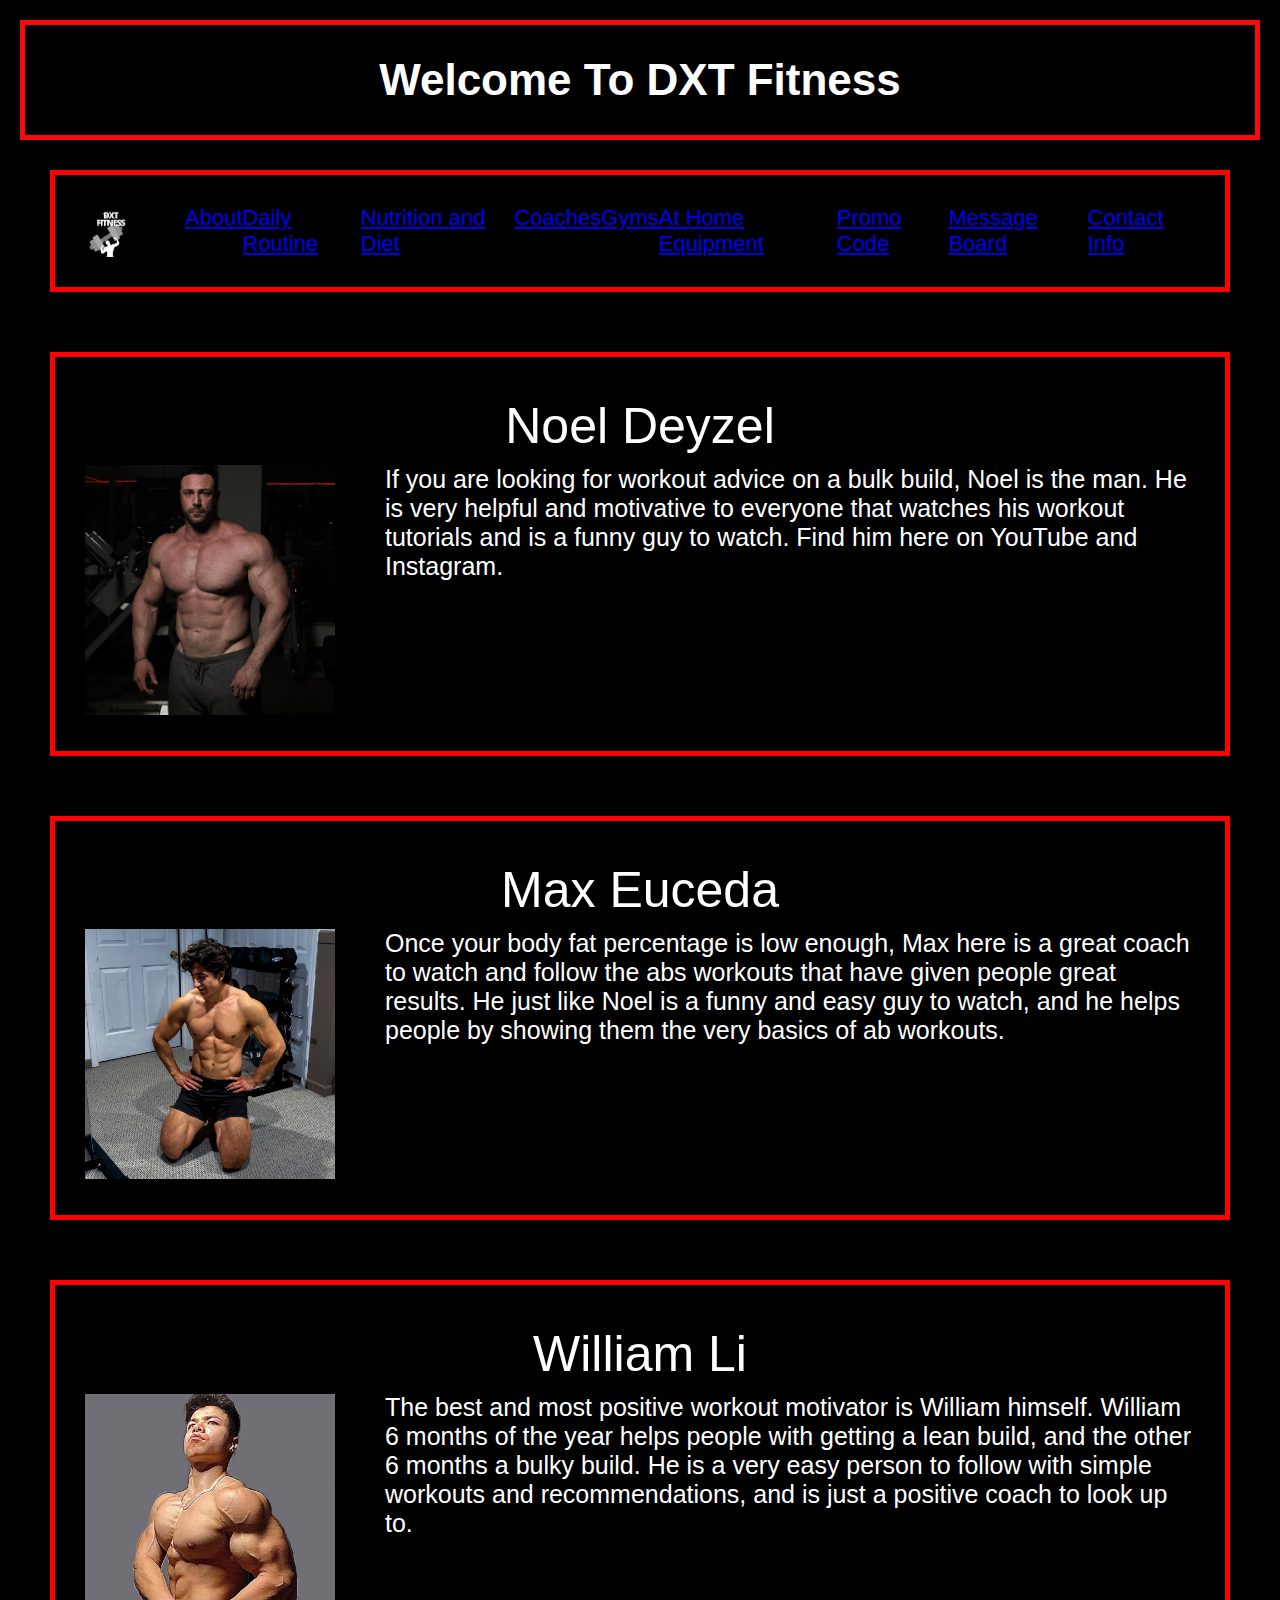
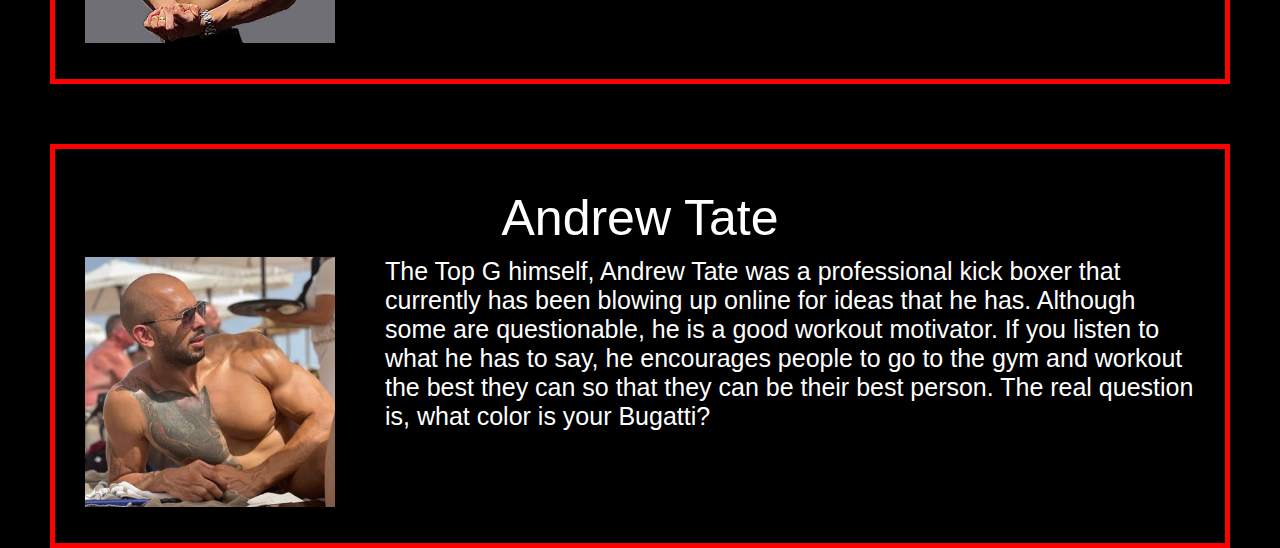
<file: coaches.html>
<!DOCTYPE html>
<html lang="en">
<head>
    <meta charset="UTF-8">
    <link rel="stylesheet" href="style.css">
    <title>DXT</title>
</head>

<body>
    <h1>Welcome To DXT Fitness</h1>
    <div id="nav">
        <img class="items logo" src="images/logo.jpg">
        <a href="index.html"><div class="items">About</div></a>
        <a href="daily.html"><div class="items">Daily Routine</div></a>
        <a href="nutritien.html"><div class="items">Nutrition and Diet</div></a>
        <a href="coaches.html"><div class="items">Coaches</div></a>
        <a href="gyms.html"><div class="items">Gyms</div></a>
        <a href="equipment.html"><div class="items">At Home Equipment</div></a>
        <a href="promo.html"><div class="items">Promo Code</div></a>
        <a href="community.html"><div class="items">Message Board</div></a>
        <a href="info.html"><div class="items">Contact Info</div></a>
    </div>

    <div class="big_div">
        <p class="nav_topics">Noel Deyzel</p>
        <div class="sub_div">
            <a href="https://www.youtube.com/c/NoelDeyzel" target="_blank"><img src="images/noel.jpg"></a>
            <p>If you are looking for workout advice on a bulk build, Noel is the man. He is very helpful and motivative to everyone that watches his workout tutorials and is a funny guy to watch. Find him here on YouTube and Instagram.</p>
        </div>
    </div>
    <div class="big_div">
        <p class="nav_topics">Max Euceda</p>
        <div class="sub_div">
            <a href="https://www.youtube.com/c/MaxEuceda7" target="_blank"><img src="images/max.jpg"></a>
            <p>Once your body fat percentage is low enough, Max here is a great coach to watch and follow the abs workouts that have given people great results. He just like Noel is a funny and easy guy to watch, and he helps people by showing them the very basics of ab workouts.</p>
        </div>
    </div>
    <div class="big_div">
        <p class="nav_topics">William Li</p>
        <div class="sub_div">
            <a href="https://www.youtube.com/c/WilliamLiFitness" target="_blank"><img src="images/will.jpg"></a>
            <p>The best and most positive workout motivator is William himself. William 6 months of the year helps people with getting a lean build, and the other 6 months a bulky build. He is a very easy person to follow with simple workouts and recommendations, and is just a positive coach to look up to.</p>
        </div>
    </div>
    <div class="big_div">
        <p class="nav_topics">Andrew Tate</p>
        <div class="sub_div">
            <a href="https://www.youtube.com/c/TateSpeech" target="_blank"><img src="images/tate.jpg"></a>
            <p>The Top G himself, Andrew Tate was a professional kick boxer that currently has been blowing up online for ideas that he has. Although some are questionable, he is a good workout motivator. If you listen to what he has to say, he encourages people to go to the gym and workout the best they can so that they can be their best person. The real question is, what color is your Bugatti?</p>
        </div>
    </div>
</file>
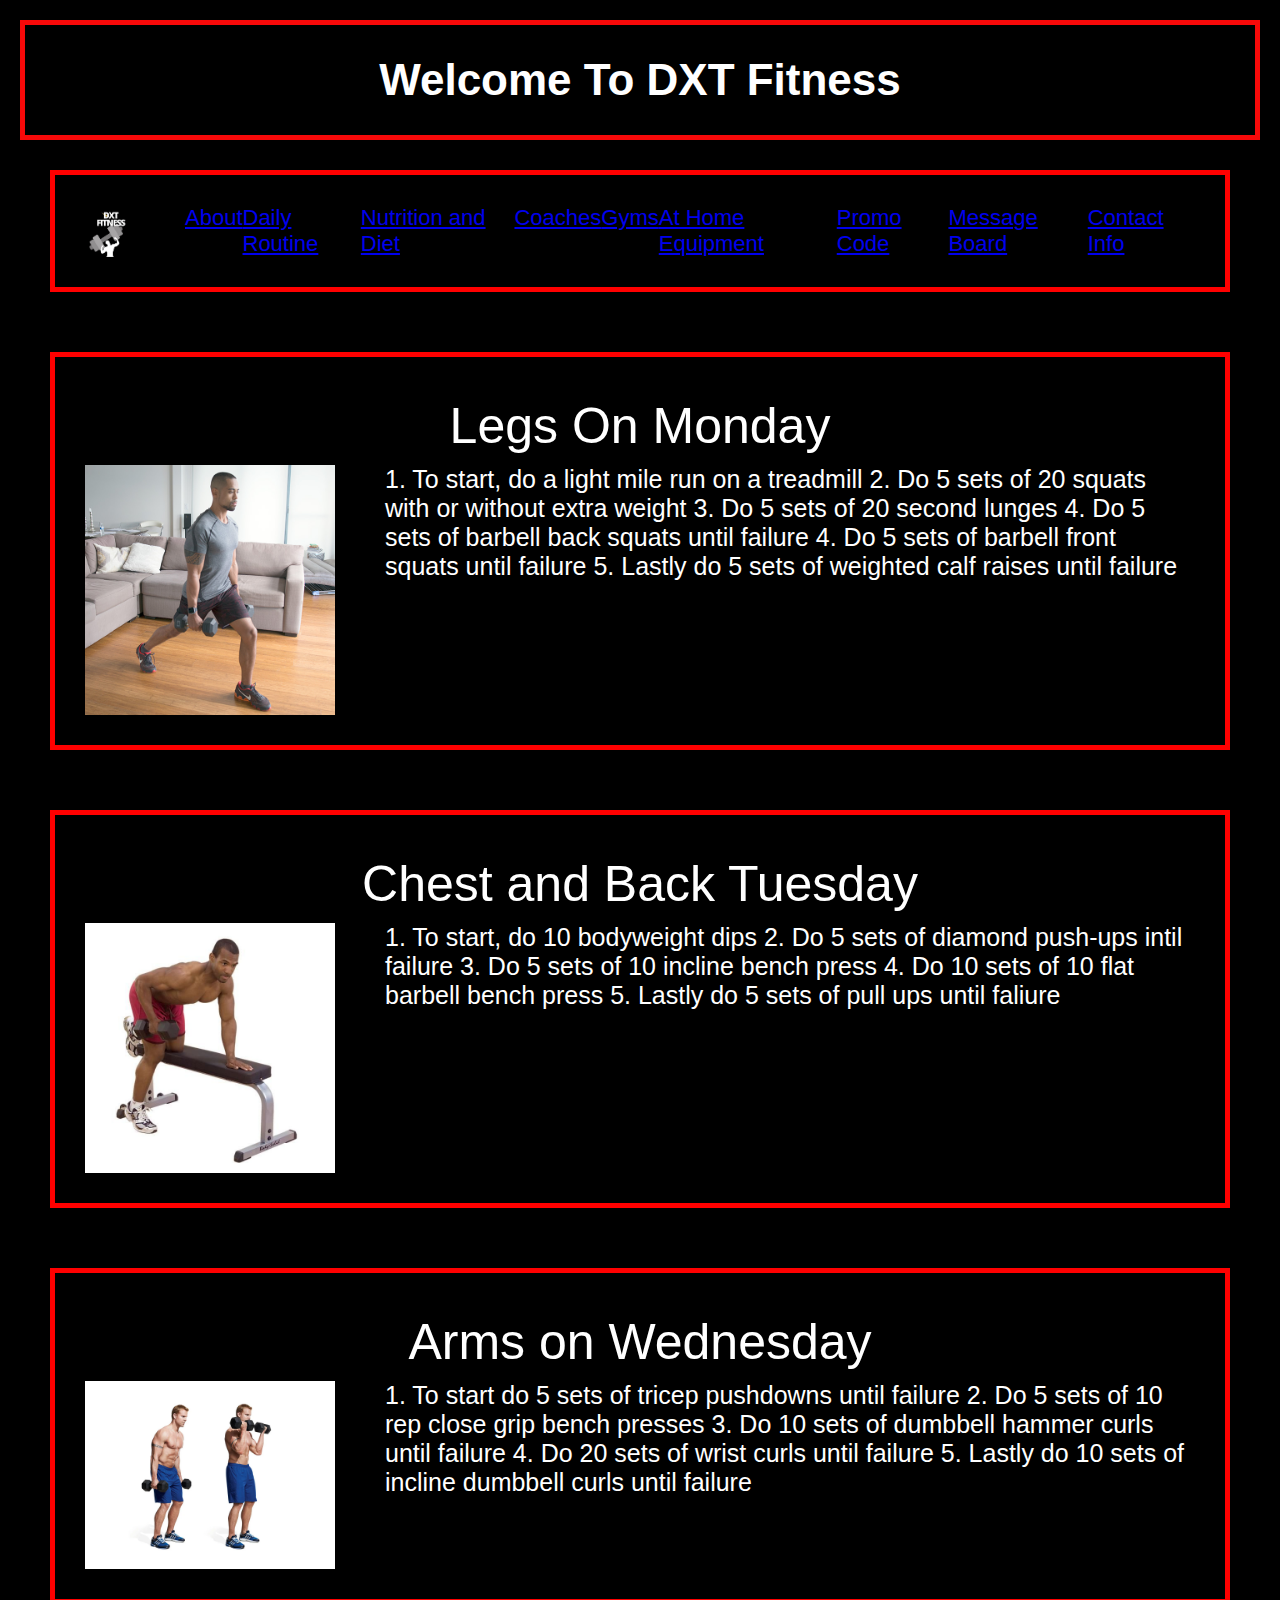
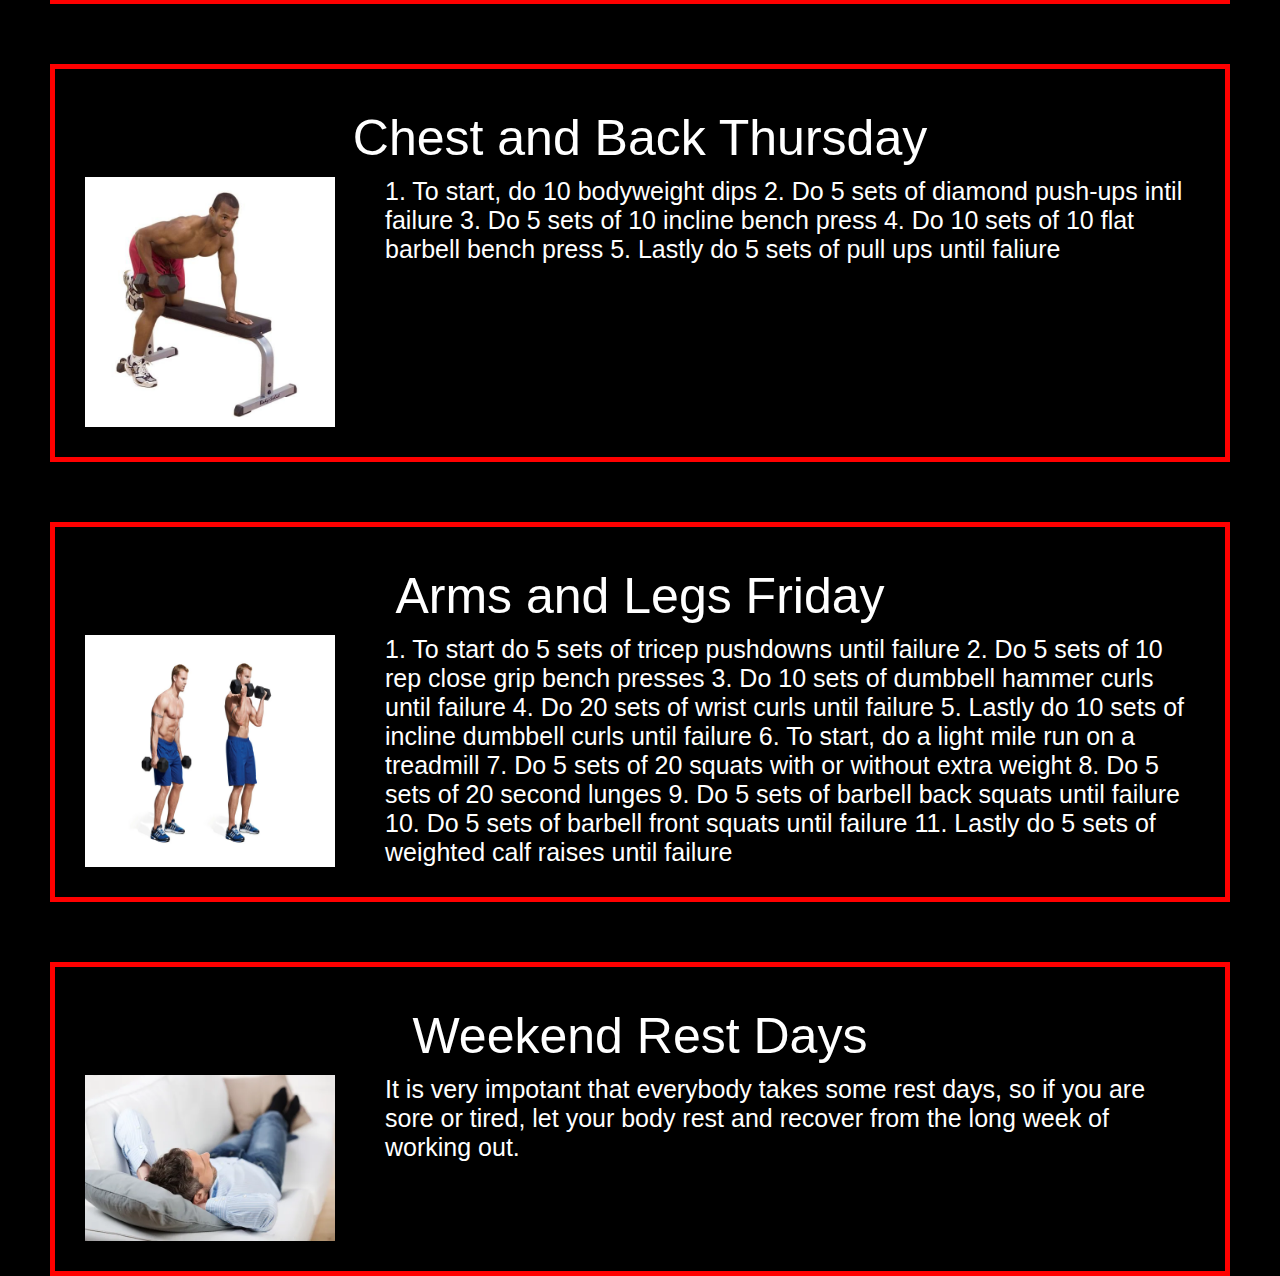
<file: daily.html>
<!DOCTYPE html>
<html lang="en">
<head>
    <meta charset="UTF-8">
    <link rel="stylesheet" href="style.css">
    <title>DXT</title>
</head>

<body>
    <h1>Welcome To DXT Fitness</h1>
    <div id="nav">
        <img class="items logo" src="images/logo.jpg">
        <a href="index.html"><div class="items">About</div></a>
        <a href="daily.html"><div class="items">Daily Routine</div></a>
        <a href="nutritien.html"><div class="items">Nutrition and Diet</div></a>
        <a href="coaches.html"><div class="items">Coaches</div></a>
        <a href="gyms.html"><div class="items">Gyms</div></a>
        <a href="equipment.html"><div class="items">At Home Equipment</div></a>
        <a href="promo.html"><div class="items">Promo Code</div></a>
        <a href="community.html"><div class="items">Message Board</div></a>
        <a href="info.html"><div class="items">Contact Info</div></a>
    </div>
 
    <div class="big_div">
        <p class="nav_topics">Legs On Monday</p>
        <div class="sub_div">
            <img src= images/legs.jpg>
            <p>1. To start, do a light mile run on a treadmill 2. Do 5 sets of 20 squats with or without extra weight 3. Do 5 sets of 20 second lunges 4. Do 5 sets of barbell back squats until failure 4. Do 5 sets of barbell front squats until failure 5. Lastly do 5 sets of weighted calf raises until failure</p>
        </div>
    </div>

    <div class="big_div">
        <p class="nav_topics">Chest and Back Tuesday</p>
        <div class="sub_div">
            <img src="images/chest.jpg">
            <p>1. To start, do 10 bodyweight dips 2. Do 5 sets of diamond push-ups intil failure 3. Do 5 sets of 10 incline bench press 4. Do 10 sets of 10 flat barbell bench press 5. Lastly do 5 sets of pull ups until faliure</p>
        </div>
    </div>

    <div class="big_div">
        <p class="nav_topics">Arms on Wednesday</p>
        <div class="sub_div">
            <img src="images/arms.webp">
            <p>1. To start do 5 sets of tricep pushdowns until failure 2. Do 5 sets of 10 rep close grip bench presses 3. Do 10 sets of dumbbell hammer curls until failure 4. Do 20 sets of wrist curls until failure 5. Lastly do 10 sets of incline dumbbell curls until failure</p>
        </div>
    </div>

    <div class="big_div">
        <p class="nav_topics">Chest and Back Thursday</p>
        <div class="sub_div">
            <img src="images/chest.jpg">
            <p>1. To start, do 10 bodyweight dips 2. Do 5 sets of diamond push-ups intil failure 3. Do 5 sets of 10 incline bench press 4. Do 10 sets of 10 flat barbell bench press 5. Lastly do 5 sets of pull ups until faliure</p>
        </div>
    </div>

    <div class="big_div">
        <p class="nav_topics">Arms and Legs Friday</p>
        <div class="sub_div">
            <img src="images/arms.webp">
            <p>1. To start do 5 sets of tricep pushdowns until failure 2. Do 5 sets of 10 rep close grip bench presses 3. Do 10 sets of dumbbell hammer curls until failure 4. Do 20 sets of wrist curls until failure 5. Lastly do 10 sets of incline dumbbell curls until failure 6. To start, do a light mile run on a treadmill 7. Do 5 sets of 20 squats with or without extra weight 8. Do 5 sets of 20 second lunges 9. Do 5 sets of barbell back squats until failure 10. Do 5 sets of barbell front squats until failure 11. Lastly do 5 sets of weighted calf raises until failure</p>
        </div>
    </div>

    <div class="big_div">
        <p class="nav_topics">Weekend Rest Days</p>
        <div class="sub_div">
            <img src="images/rest.jpg">
            <p>It is very impotant that everybody takes some rest days, so if you are sore or tired, let your body rest and recover from the long week of working out.</p>
        </div>
    </div>

</body>
</html>
</file>
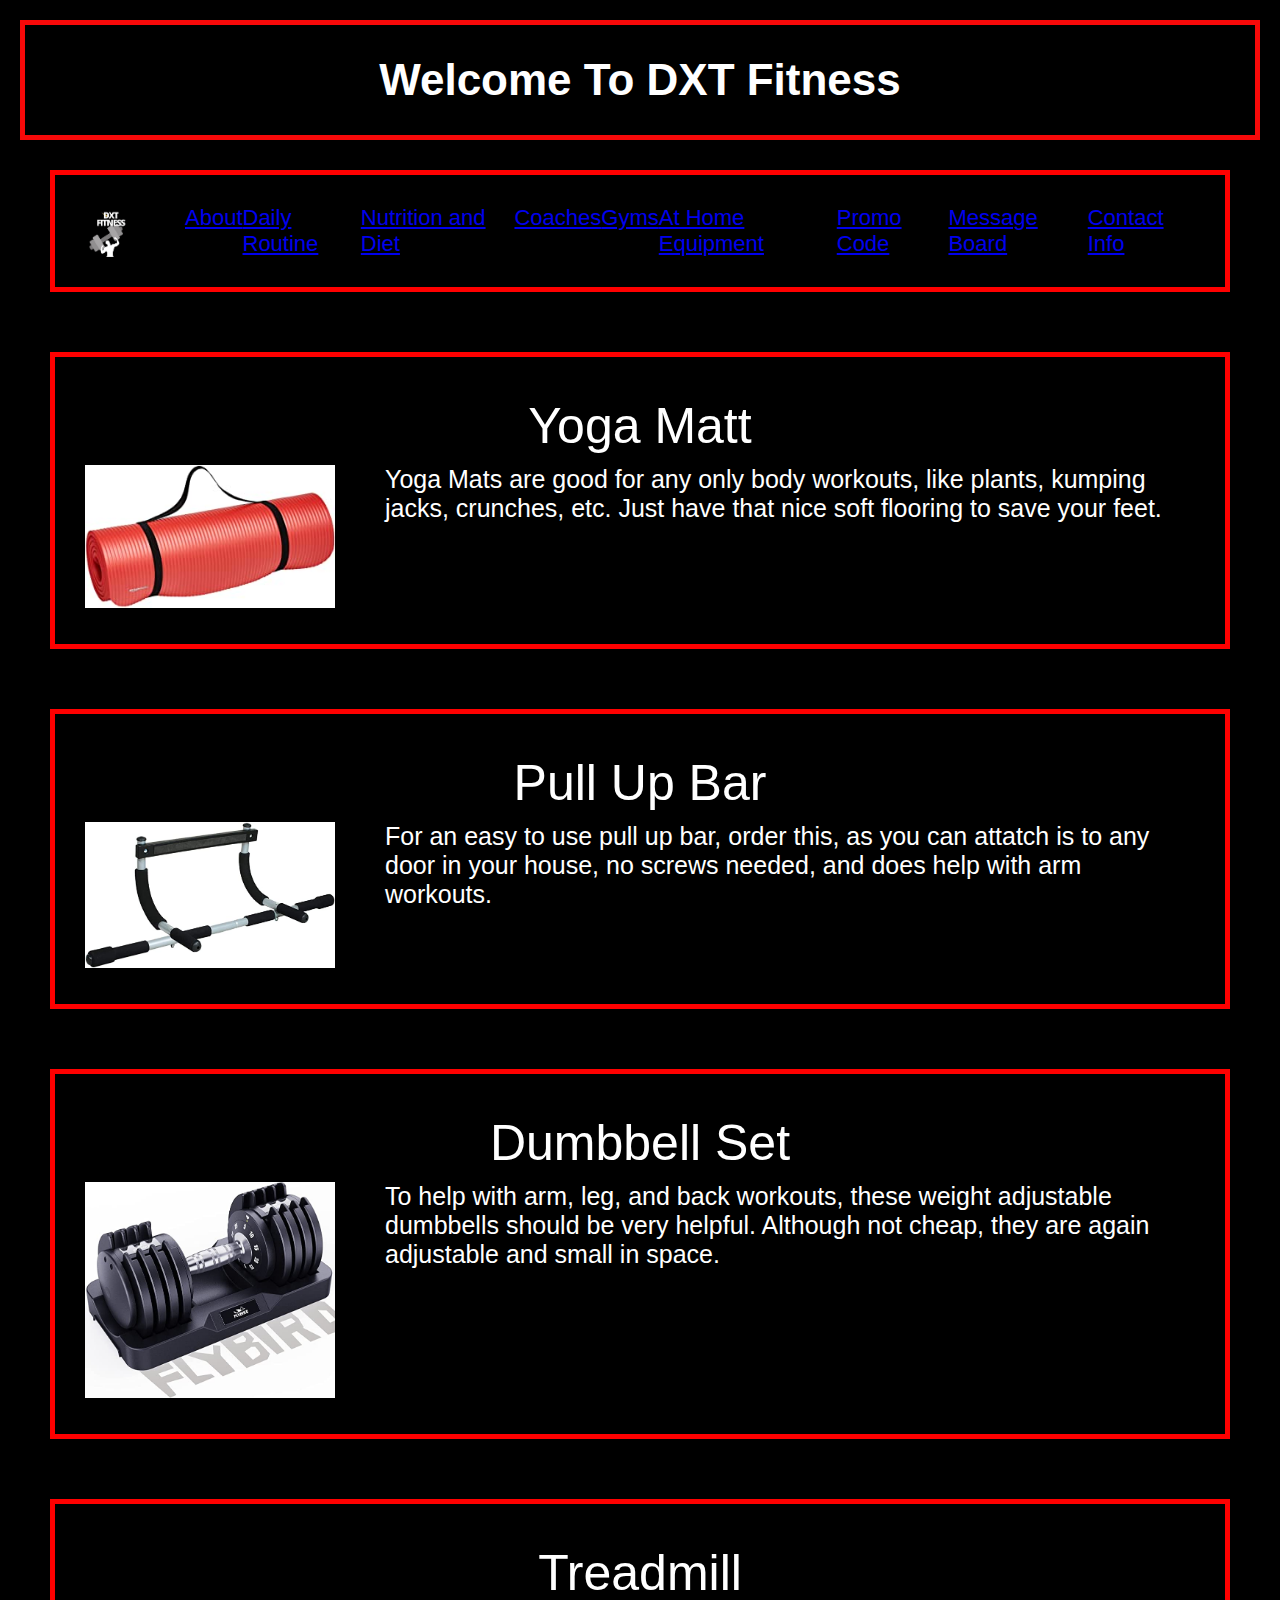
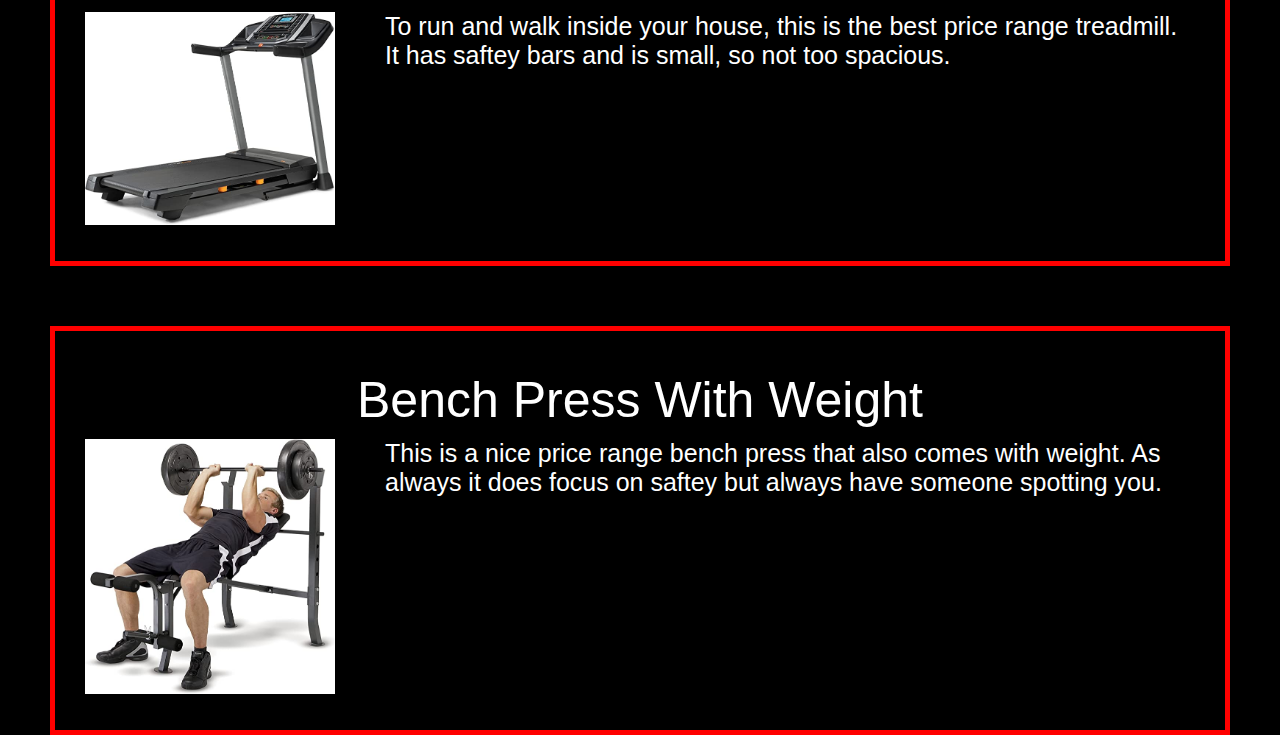
<file: equipment.html>
<!DOCTYPE html>
<html lang="en">
<head>
    <meta charset="UTF-8">
    <link rel="stylesheet" href="style.css">
    <title>DXT</title>
</head>

<body>
    <h1>Welcome To DXT Fitness</h1>
    <div id="nav">
        <img class="items logo" src="images/logo.jpg">
        <a href="index.html"><div class="items">About</div></a>
        <a href="daily.html"><div class="items">Daily Routine</div></a>
        <a href="nutritien.html"><div class="items">Nutrition and Diet</div></a>
        <a href="coaches.html"><div class="items">Coaches</div></a>
        <a href="gyms.html"><div class="items">Gyms</div></a>
        <a href="equipment.html"><div class="items">At Home Equipment</div></a>
        <a href="promo.html"><div class="items">Promo Code</div></a>
        <a href="community.html"><div class="items">Message Board</div></a>
        <a href="info.html"><div class="items">Contact Info</div></a>
    </div>

    <div class="big_div">
        <p class="nav_topics">Yoga Matt</p>
        <div class="sub_div">
            <a href="https://www.amazon.com/AmazonBasics-Extra-Thick-Exercise-Carrying/dp/B01LP0UKJE/ref=sr_1_1_sspa?crid=A0RCO3Z3C7XV&keywords=yoga+matt&qid=1660341039&sprefix=yoga+matt%2Caps%2C88&sr=8-1-spons&psc=1&spLa=[base64]" target="_blank"><img src="images/yoga.jpg"></a>
            <p>Yoga Mats are good for any only body workouts, like plants, kumping jacks, crunches, etc. Just have that nice soft flooring to save your feet.</p>
        </div>
    </div>
    <div class="big_div">
        <p class="nav_topics">Pull Up Bar</p>
        <div class="sub_div">
            <a href="https://www.amazon.com/Iron-Gym-Total-Upper-Workout/dp/B001EJMS6K/ref=sr_1_37?crid=30L9NAGC9TWIG&keywords=home+workout+equipment&qid=1660341106&sprefix=home+workout%2Caps%2C100&sr=8-37" target="_blank"><img src="images/pullup.jpg"></a>
            <p>For an easy to use pull up bar, order this, as you can attatch is to any door in your house, no screws needed, and does help with arm workouts.</p>
        </div>
    </div>
    <div class="big_div">
        <p class="nav_topics">Dumbbell Set</p>
        <div class="sub_div">
            <a href="https://www.amazon.com/FLYBIRD-Adjustable-Dumbbells-Dumbbell-Anti-Slip/dp/B088WS6QRD/ref=sr_1_16?crid=R26CA2FZV8JG&keywords=dumbbells&qid=1660341267&sprefix=dumbells%2Caps%2C95&sr=8-16" target="_blank"><img src="images/dumb.jpg"></a>
            <p>To help with arm, leg, and back workouts, these weight adjustable dumbbells should be very helpful. Although not cheap, they are again adjustable and small in space.</p>
        </div>
    </div>
    <div class="big_div">
        <p class="nav_topics">Treadmill</p>
        <div class="sub_div">
            <a href="https://www.amazon.com/NordicTrack-NTL17915-6-5-Treadmill/dp/B0193V3DJ6/ref=sr_1_3?crid=29UCUSJ7H3EHY&keywords=treadmill&qid=1660341498&sprefix=treadmill%2Caps%2C116&sr=8-3" target="_blank"><img src="images/tread.jpg"></a>
            <p>To run and walk inside your house, this is the best price range treadmill. It has saftey bars and is small, so not too spacious.</p>
        </div>
    </div>
    <div class="big_div">
        <p class="nav_topics">Bench Press With Weight</p>
        <div class="sub_div">
            <a href="https://www.amazon.com/NordicTrack-NTL17915-6-5-Treadmill/dp/B0193V3DJ6/ref=sr_1_3?crid=29UCUSJ7H3EHY&keywords=treadmill&qid=1660341498&sprefix=treadmill%2Caps%2C116&sr=8-3" target="_blank"><img src="images/heavy.jpg"></a>
            <p>This is a nice price range bench press that also comes with weight. As always it does focus on saftey but always have someone spotting you.</p>
        </div>
    </div>
</file>
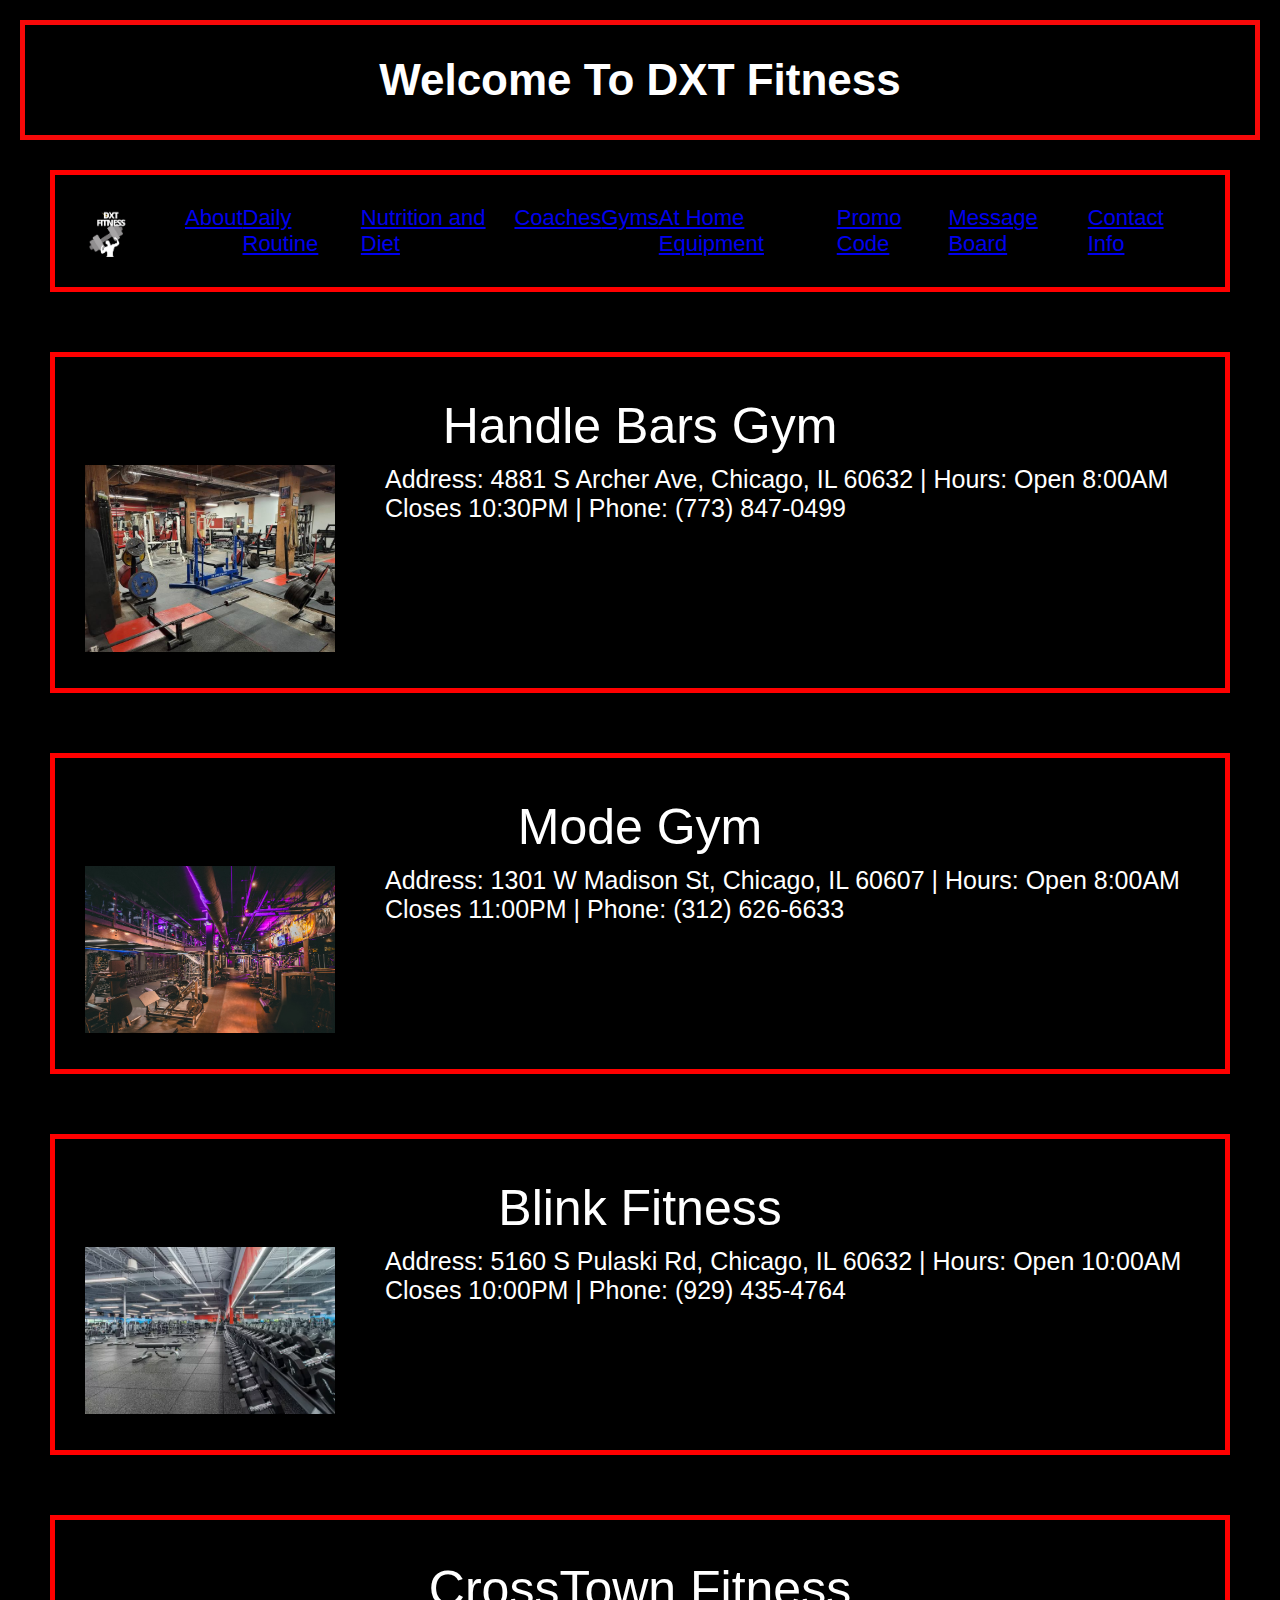
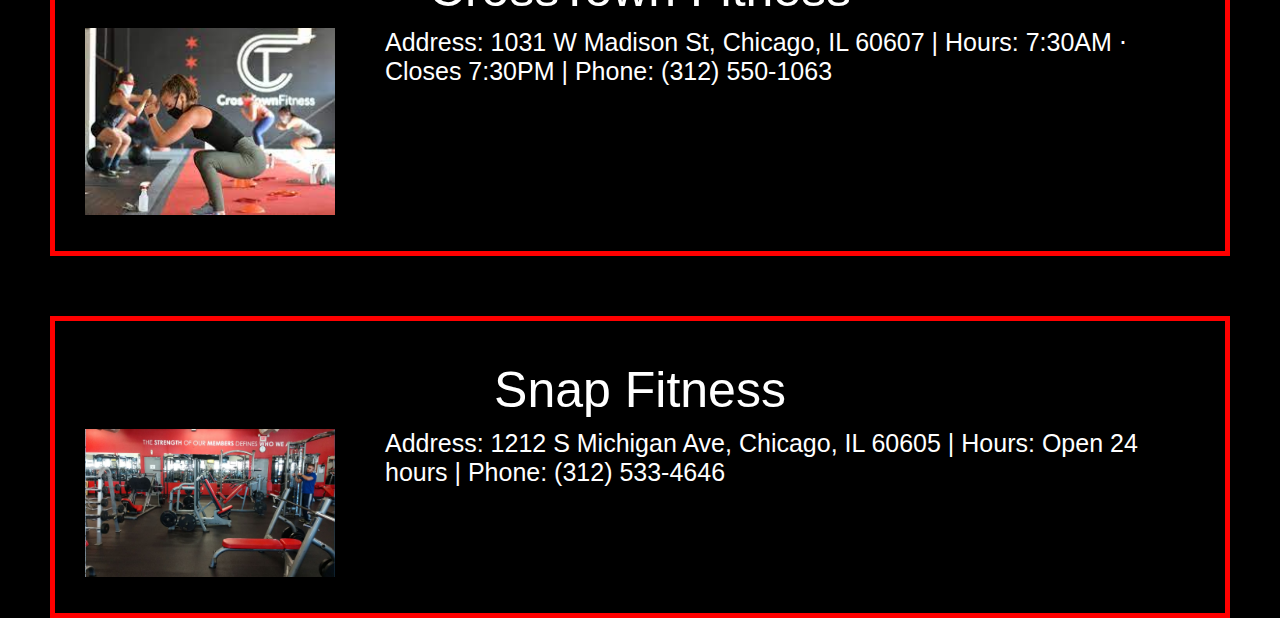
<file: gyms.html>
<!DOCTYPE html>
<html lang="en">
<head>
    <meta charset="UTF-8">
    <link rel="stylesheet" href="style.css">
    <title>DXT</title>
</head>

<body>
    <h1>Welcome To DXT Fitness</h1>
    <div id="nav">
        <img class="items logo" src="images/logo.jpg">
        <a href="index.html"><div class="items">About</div></a>
        <a href="daily.html"><div class="items">Daily Routine</div></a>
        <a href="nutritien.html"><div class="items">Nutrition and Diet</div></a>
        <a href="coaches.html"><div class="items">Coaches</div></a>
        <a href="gyms.html"><div class="items">Gyms</div></a>
        <a href="equipment.html"><div class="items">At Home Equipment</div></a>
        <a href="promo.html"><div class="items">Promo Code</div></a>
        <a href="community.html"><div class="items">Message Board</div></a>
        <a href="info.html"><div class="items">Contact Info</div></a>
    </div>

    <div class="big_div">
        <p class="nav_topics">Handle Bars Gym</p>
        <div class="sub_div">
            <a href="https://www.google.com/maps/dir//Handle+Bars+Gym/data=!4m6!4m5!1m1!4e2!1m2!1m1!1s0x880e3193088a85e1:0xb3d154796ab5d94d?sa=X&ved=2ahUKEwjIzuueoML5AhU-k4kEHUrpDqQQ9Rd6BAgIEAQ" target="_blank"><img src="images/handle.jpg"></a>
            <p>Address: 4881 S Archer Ave, Chicago, IL 60632 |
                Hours: 
                Open 8:00AM Closes 10:30PM |
                Phone: (773) 847-0499</p>
        </div>
    </div>
    <div class="big_div">
        <p class="nav_topics">Mode Gym</p>
        <div class="sub_div">
            <a href="https://www.google.com/maps/dir//Mode+Gym+%7C+24+Hour+Access,+1301+W+Madison+St,+Chicago,+IL+60607/data=!4m6!4m5!1m1!4e2!1m2!1m1!1s0x880e2d272bec5f1b:0xe056d331b291f3f7?sa=X&hl=en-US&ved=2ahUKEwidvangoML5AhVyj4kEHSRABRgQ48ADegQIAhAj" target="_blank"><img src="images/mode.jpg"></a>
            <p>Address: 1301 W Madison St, Chicago, IL 60607 |
                Hours: 
                Open 8:00AM Closes 11:00PM |
                Phone: (312) 626-6633</p>
        </div>
    </div>
    <div class="big_div">
        <p class="nav_topics">Blink Fitness</p>
        <div class="sub_div">
            <a href="https://www.google.com/maps/dir/41.8054144,-87.7461504/chicago+gyms/@41.8027907,-87.7531359,14z/data=!3m1!4b1!4m9!4m8!1m1!4e1!1m5!1m1!1s0x880e3182d47f671d:0xb6621fa2d32f4b80!2m2!1d-87.7245912!2d41.7988408?hl=en-US" target="_blank"><img src="images/blink.webp"></a>
            <p>Address: 5160 S Pulaski Rd, Chicago, IL 60632 |
                Hours: 
                Open 10:00AM Closes 10:00PM |
                Phone: (929) 435-4764
                </p>
        </div>
    </div>
    <div class="big_div">
        <p class="nav_topics">CrossTown Fitness</p>
        <div class="sub_div">
            <a href="https://www.google.com/maps/dir/41.8054144,-87.7461504/chicago+gyms/@41.8349781,-87.7561048,12z/data=!3m1!4b1!4m9!4m8!1m1!4e1!1m5!1m1!1s0x880e2cd958361e55:0xc1a471956cb3d89e!2m2!1d-87.6533248!2d41.8814711" target="_blank"><img src="images/cross.jpg"></a>
            <p>Address: 1031 W Madison St, Chicago, IL 60607 | Hours: 
                7:30AM ⋅ Closes 7:30PM | Phone: (312) 550-1063
                </p>
        </div>
    </div>
    <div class="big_div">
        <p class="nav_topics">Snap Fitness</p>
        <div class="sub_div">
            <a href="https://www.google.com/maps/dir/41.8054144,-87.7461504/Chicago+Gyms/@41.8258916,-87.7554337,12z/data=!3m1!4b1!4m9!4m8!1m1!4e1!1m5!1m1!1s0x880e2c9b6c58da57:0x5bd7c8a59453516e!2m2!1d-87.6246281!2d41.8671982?hl=en-US" target="_blank"><img src="images/snap.jpg"></a>
            <p>Address: 1212 S Michigan Ave, Chicago, IL 60605 |
                Hours: 
                Open 24 hours |
                Phone: (312) 533-4646
                </p>
        </div>
    </div>
</file>
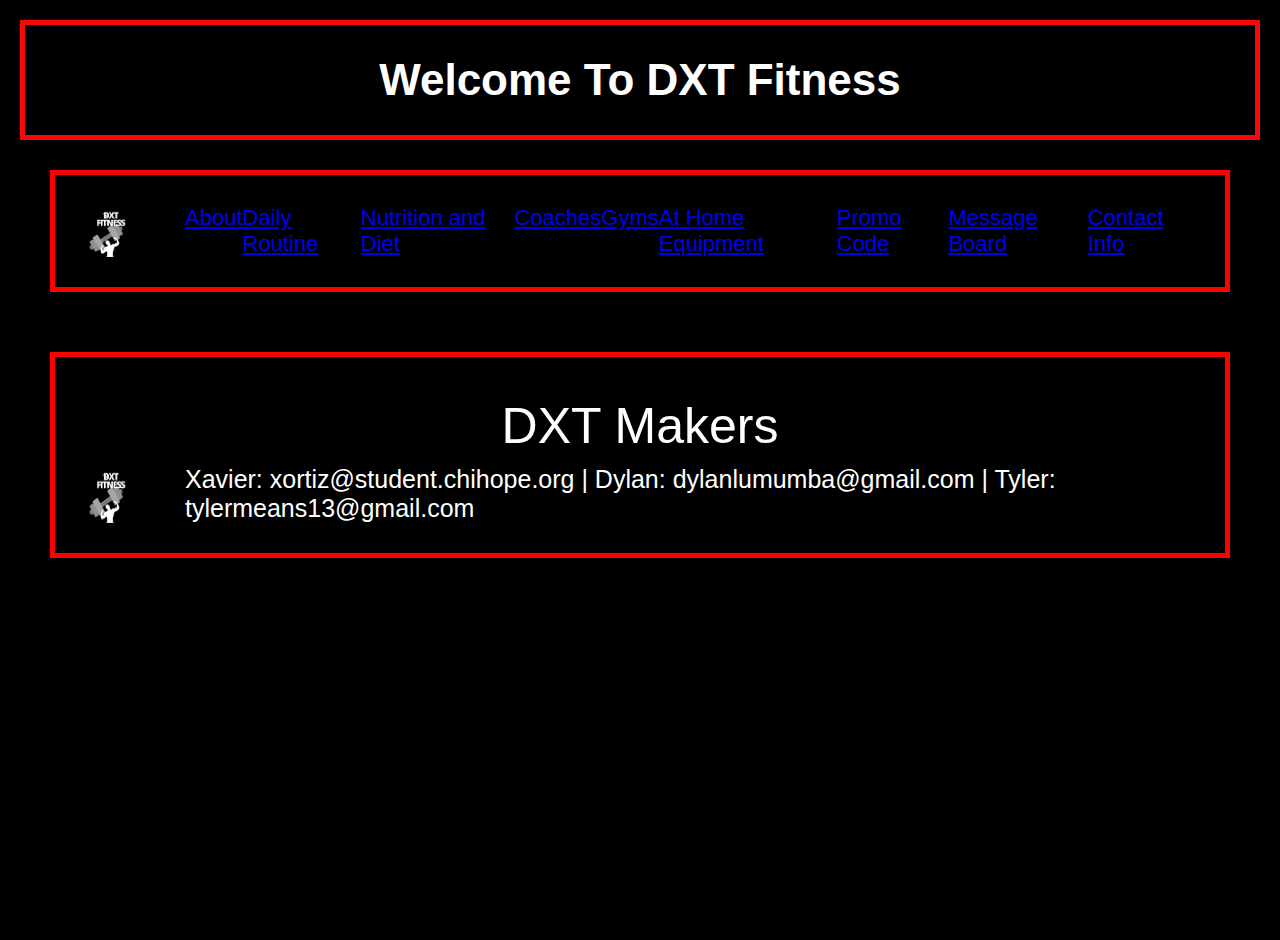
<file: info.html>
<!DOCTYPE html>
<html lang="en">
<head>
    <meta charset="UTF-8">
    <link rel="stylesheet" href="style.css">
    <title>DXT</title>
</head>

<body>
    <h1>Welcome To DXT Fitness</h1>
    <div id="nav">
        <img class="items logo" src="images/logo.jpg">
        <a href="index.html"><div class="items">About</div></a>
        <a href="daily.html"><div class="items">Daily Routine</div></a>
        <a href="nutritien.html"><div class="items">Nutrition and Diet</div></a>
        <a href="coaches.html"><div class="items">Coaches</div></a>
        <a href="gyms.html"><div class="items">Gyms</div></a>
        <a href="equipment.html"><div class="items">At Home Equipment</div></a>
        <a href="promo.html"><div class="items">Promo Code</div></a>
        <a href="community.html"><div class="items">Message Board</div></a>
        <a href="info.html"><div class="items">Contact Info</div></a>
    </div>

    <div class="big_div">
        <p class="nav_topics">DXT Makers</p>
        <div class="sub_div">
            <img class = "logo"src= images/logo.jpg>
            <p>Xavier: xortiz@student.chihope.org | Dylan: dylanlumumba@gmail.com | Tyler: tylermeans13@gmail.com</p>
        </div>
    </div>
</file>
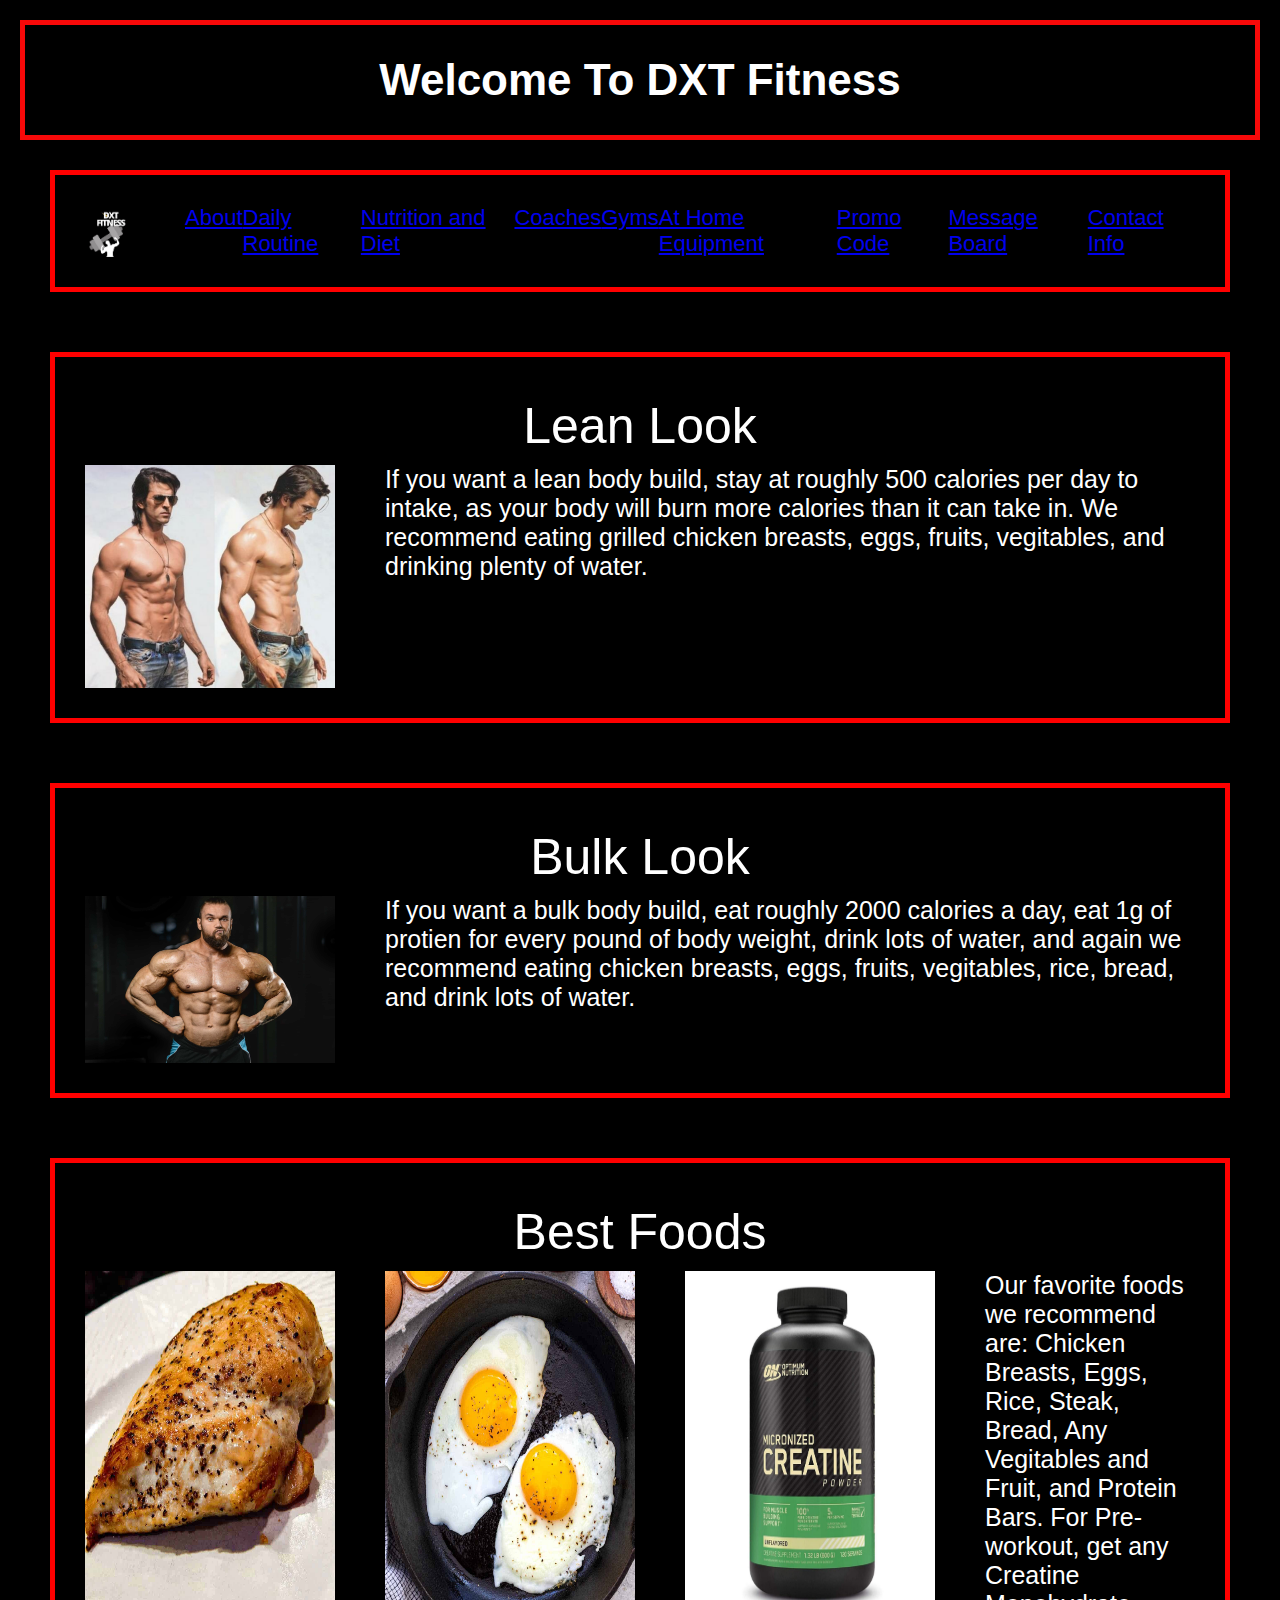
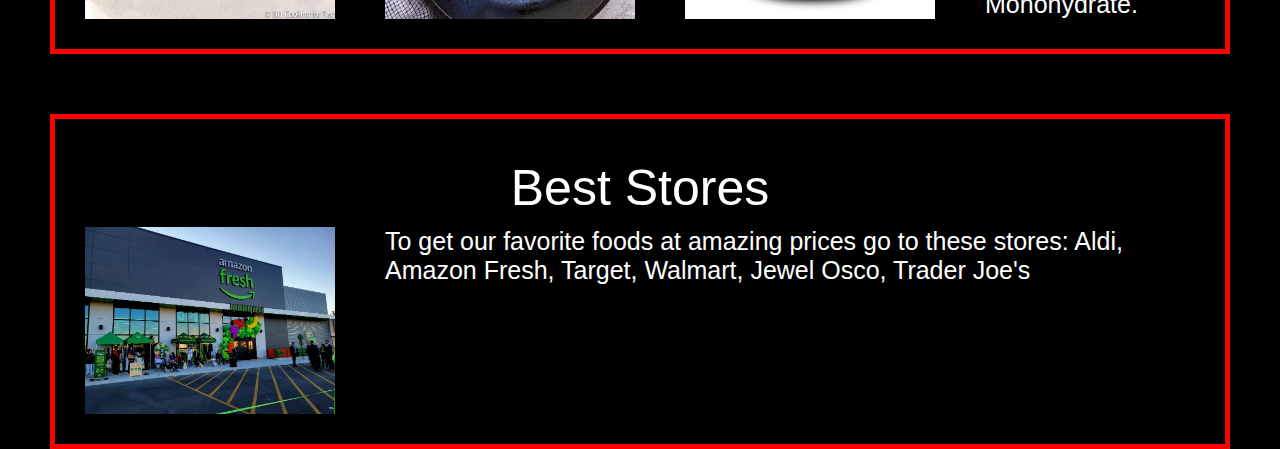
<file: nutritien.html>
<!DOCTYPE html>
<html lang="en">
<head>
    <meta charset="UTF-8">
    <link rel="stylesheet" href="style.css">
    <title>DXT</title>
</head>

<body>
    <h1>Welcome To DXT Fitness</h1>
    <div id="nav">
        <img class="items logo" src="images/logo.jpg">
        <a href="index.html"><div class="items">About</div></a>
        <a href="daily.html"><div class="items">Daily Routine</div></a>
        <a href="nutritien.html"><div class="items">Nutrition and Diet</div></a>
        <a href="coaches.html"><div class="items">Coaches</div></a>
        <a href="gyms.html"><div class="items">Gyms</div></a>
        <a href="equipment.html"><div class="items">At Home Equipment</div></a>
        <a href="promo.html"><div class="items">Promo Code</div></a>
        <a href="community.html"><div class="items">Message Board</div></a>
        <a href="info.html"><div class="items">Contact Info</div></a>
    </div>

    <div class="big_div">
        <p class="nav_topics">Lean Look</p>
        <div class="sub_div">
            <img src= images/lean.jpg>
            <p>If you want a lean body build, stay at roughly 500 calories per day to intake, as your body will burn more calories than it can take in. We recommend eating grilled chicken breasts, eggs, fruits, vegitables, and drinking plenty of water.</p>
        </div>
    </div>

    <div class="big_div">
        <p class="nav_topics">Bulk Look</p>
        <div class="sub_div">
            <img src="images/bulk.jpg">
            <p>If you want a bulk body build, eat roughly 2000 calories a day, eat 1g of protien for every pound of body weight, drink lots of water, and again we recommend eating chicken breasts, eggs, fruits, vegitables, rice, bread, and drink lots of water.</p>
        </div>
    </div>

    <div class="big_div">
        <p class="nav_topics">Best Foods</p>
        <div class="sub_div">
            <img src="images/breast.jpg">
            <img src="images/eggs.jpg">
            <img src="images/creatine.jpg">
            <p>Our favorite foods we recommend are: Chicken Breasts, Eggs, Rice, Steak, Bread, Any Vegitables and Fruit, and Protein Bars. For Pre-workout, get any Creatine Monohydrate.</p>
        </div>
    </div>

    <div class="big_div">
        <p class="nav_topics">Best Stores</p>
        <div class="sub_div">
            <img src="images/fresh.jpg">
            <p>To get our favorite foods at amazing prices go to these stores: Aldi, Amazon Fresh, Target, Walmart, Jewel Osco, Trader Joe's</p>
        </div>
    </div>
</file>
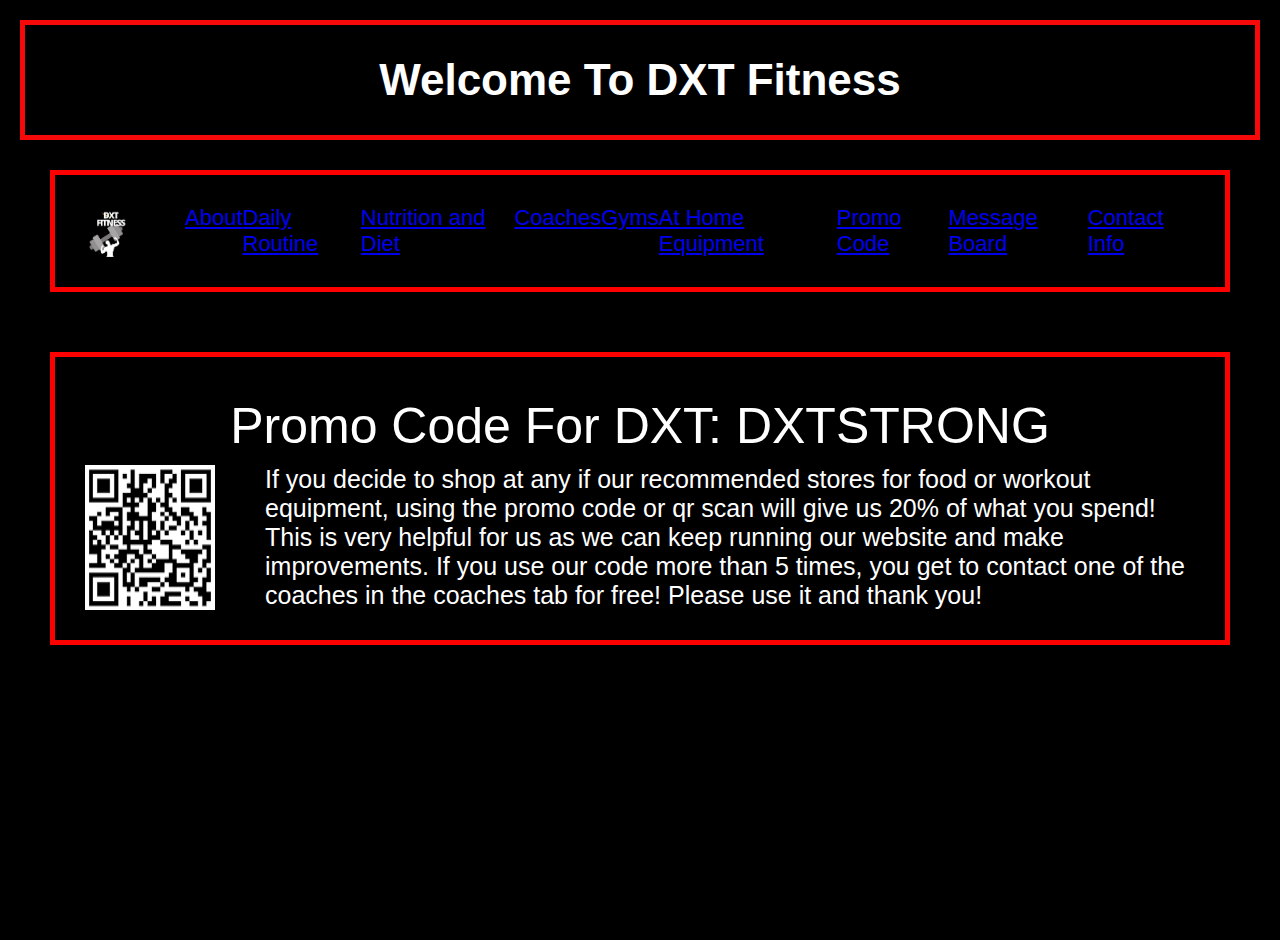
<file: promo.html>
<!DOCTYPE html>
<html lang="en">
<head>
    <meta charset="UTF-8">
    <link rel="stylesheet" href="style.css">
    <title>DXT</title>
</head>

<body>
    <h1>Welcome To DXT Fitness</h1>
    <div id="nav">
        <img class="items logo" src="images/logo.jpg">
        <a href="index.html"><div class="items">About</div></a>
        <a href="daily.html"><div class="items">Daily Routine</div></a>
        <a href="nutritien.html"><div class="items">Nutrition and Diet</div></a>
        <a href="coaches.html"><div class="items">Coaches</div></a>
        <a href="gyms.html"><div class="items">Gyms</div></a>
        <a href="equipment.html"><div class="items">At Home Equipment</div></a>
        <a href="promo.html"><div class="items">Promo Code</div></a>
        <a href="community.html"><div class="items">Message Board</div></a>
        <a href="info.html"><div class="items">Contact Info</div></a>
    </div>
    <div class="big_div">
        <p class="nav_topics">Promo Code For DXT: DXTSTRONG</p>
        <div class="sub_div">
            <img src="images/qr.png">
            <p>If you decide to shop at any if our recommended stores for food or workout equipment, using the promo code or qr scan will give us 20% of what you spend! This is very helpful for us as we can keep running our website and make improvements. If you use our code more than 5 times, you get to contact one of the coaches in the coaches tab for free! Please use it and thank you!</p>
        </div>
    </div>
</file>
<file: style.css>
body {
    background-color: rgb(0, 0, 0);
    color: rgb(255, 255, 255);
    font-family: Helvetica;
    font-size: 22px;
    padding: 20px;
    display: flex;
    flex-direction: column;
    height: 100vh;
    background-color: var(--primaryDark);
    font-family: Helvetica;
    font-size: 22px;
    padding: 20px;
}

h1 {
    color: rgb(255, 255, 255);
    text-align: center;
    border-style: solid;
    border-width: 5px;
    border-color: rgb(248, 9, 9);
    margin: 30px;
    padding: 30px;
}

#nav{
    display:flex;
    justify-content: space-around;
    border-style: solid;
    border-width: 5px;
    border-color: red;
    margin: 30px;
    padding: 30px;
}

.logo{
    width:50px;
}

.pps{
    display: flex;
    flex-wrap: wrap;
}

.items:hover{
    background-color: rgb(255, 255, 255);
    opacity: 0.5;
}

.big_div {
    border-style: solid;
    border-width: 5px;
    border-color: red;
    margin: 30px;
    padding: 30px;
}

.nav_topics {
    text-align: center;
    font-size: 50px;
    font: bold;
    margin: 10px;
}

.sub_div {
    display: flex;
}

img {
    width: 250px;
    padding-right: 50px;
}

special{
    font-weight: cold;
    color: (255, 203, 5); /* rgb value */
}

p{
    font-size: 25px;
}

:root {
    --primaryDark: #000000;
    --primaryLight: #ffffff;
    --accent: #ff0000;
    --alternate: #593f62;
    --addedPadding: 10px;
  }

html,
body,
h1,
p {
  margin: 0;
}

input,
.allMessages > p {
  font-family: "Gudea", sans-serif;
}

.allMessages {
  flex: 1;
  margin-top: 15px;
  width: calc(98% + var(--addedPadding) * 2);
  padding: var(--addedPadding);
  border: 2px solid var(--accent);
  background-color: var(--primaryLight);
  color: var(--alternate);
  overflow-y: scroll;
  overflow-wrap: break-word;
  box-sizing: border-box;
  display: grid;
  grid-auto-rows: min-content;
  grid-gap: 5px;
}

.allMessages > p {
  text-indent: -2em;
  margin-left: 2em;
}

.userContainer {
  margin: 20px 0 40px 0;
  width: 98%;
  border: 2px solid var(--accent);
  background-color: var(--primaryLight);
}

label {
  font-size: 1.3em;
  color: var(--primaryDark);
}

input {
  font-size: 1.3em;
  background: none;
  border: unset;
  border-bottom: var(--alternate) 2px solid;
  caret-color: var(--accent);
  color: var(--alternate);
}

input:focus {
  outline: none;
}

.userContainer {
  padding: var(--addedPadding);
}

form,
.inputContainer,
.singleInput {
  display: grid;
  grid-gap: var(--addedPadding);
}

form {
  grid-template: auto/1fr auto;
}

.inputContainer {
  grid-template: auto auto/auto;
}

.singleInput {
  grid-template: auto/auto 1fr;
}

#submitButton {
  color: var(--primaryDark);
  background-color: var(--accent);
  font-size: 1.3em;
  transition: color 300ms ease-in, background-color 300ms ease-in;
  cursor: pointer;
}

#submitButton:hover {
  background-color: var(--primaryDark);
  color: var(--accent);
}

#submitButton:focus {
  outline-style: none;
  outline-width: 2px;
  outline-color: var(--primarydark);
}


@media(max-width:1030px){
    body{
    width: 50%}
}
</file>
